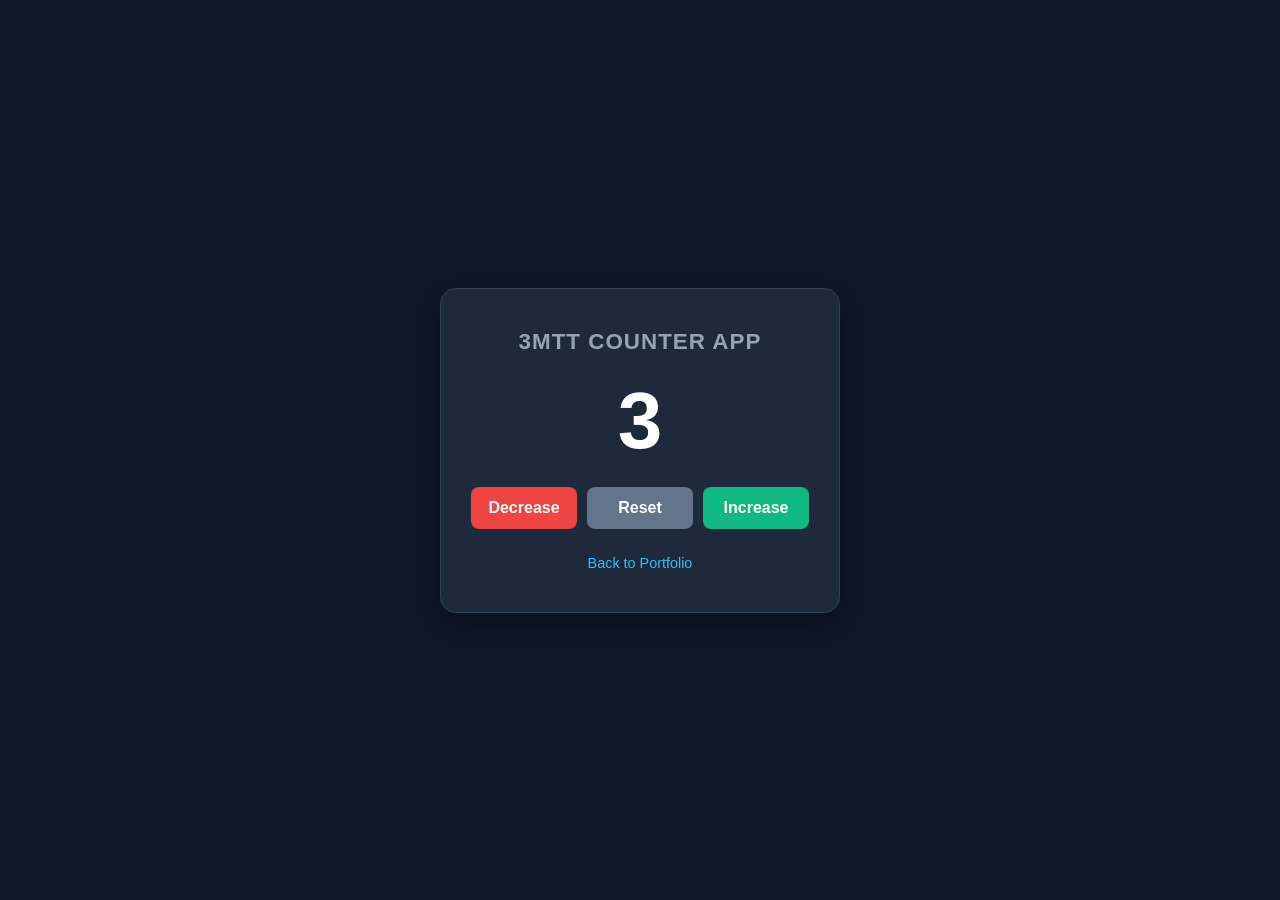
<file: Mildness counter-app/index.html>
<!DOCTYPE html>
<html lang="en">
<head>
    <meta charset="UTF-8">
    <meta name="viewport" content="width=device-width, initial-scale=1.0">
    <title>3MTT Simple Counter App</title>
    <link rel="stylesheet" href="style.css">
</head>
<body>

    <div class="counter-container">
        <h2>3MTT Counter App</h2>
        <div id="counter-value">3</div>
        
        <div class="button-group">
            <button id="decrease-btn">Decrease</button>
            <button id="reset-btn">Reset</button>
            <button id="increase-btn">Increase</button>
        </div>
        
        <a href="../counter-app/index.html" class="back-home"> Back to Portfolio</a>
    </div>

</body>
</html>
</file>
<file: Mildness counter-app/style.css>
* {
    margin: 0;
    padding: 0;
    box-sizing: border-box;
    font-family: 'Segoe UI', sans-serif;
}

body {
    background-color: #0f172a;
    display: flex;
    justify-content: center;
    align-items: center;
    min-height: 100vh;
    padding: 20px;
}

.counter-container {
    background-color: #1e293b;
    padding: 40px 30px;
    border-radius: 16px;
    box-shadow: 0 10px 25px rgba(0, 0, 0, 0.3);
    text-align: center;
    max-width: 400px;
    width: 100%;
    border: 1px solid #334155;
}

h2 {
    color: #94a3b8;
    font-size: 1.4rem;
    margin-bottom: 20px;
    text-transform: uppercase;
    letter-spacing: 1px;
}

#counter-value {
    font-size: 5rem;
    font-weight: bold;
    color: #ffffff;
    margin: 20px 0;
    transition: color 0.3s ease;
}

.button-group {
    display: flex;
    justify-content: space-between;
    gap: 10px;
    margin-bottom: 25px;
}

button {
    flex: 1;
    padding: 12px 10px;
    font-size: 1rem;
    font-weight: 600;
    border: none;
    border-radius: 8px;
    cursor: pointer;
    transition: background 0.2s, transform 0.1s;
}

#decrease-btn {
    background-color: #ef4444;
    color: white;
}

#decrease-btn:hover { background-color: #dc2626; }

#reset-btn {
    background-color: #64748b;
    color: white;
}

#reset-btn:hover { background-color: #475569; }

#increase-btn {
    background-color: #10b981;
    color: white;
}

#increase-btn:hover { background-color: #059669; }

button:active {
    transform: scale(0.95);
}

.back-home {
    display: inline-block;
    color: #38bdf8;
    text-decoration: none;
    font-size: 0.9rem;
    transition: color 0.2s;
}

.back-home:hover {
    color: #7dd3fc;
}
</file>
<file: Mildness-counter-app/style.css>
* {
    margin: 0;
    padding: 0;
    box-sizing: border-box;
    font-family: 'Segoe UI', sans-serif;
}

body {
    background-color: #0f172a;
    display: flex;
    justify-content: center;
    align-items: center;
    min-height: 100vh;
    padding: 20px;
}

.counter-container {
    background-color: #1e293b;
    padding: 40px 30px;
    border-radius: 16px;
    box-shadow: 0 10px 25px rgba(0, 0, 0, 0.3);
    text-align: center;
    max-width: 400px;
    width: 100%;
    border: 1px solid #334155;
}

h2 {
    color: #94a3b8;
    font-size: 1.4rem;
    margin-bottom: 20px;
    text-transform: uppercase;
    letter-spacing: 1px;
}

#counter-value {
    font-size: 5rem;
    font-weight: bold;
    color: #ffffff;
    margin: 20px 0;
    transition: color 0.3s ease;
}

.button-group {
    display: flex;
    justify-content: space-between;
    gap: 10px;
    margin-bottom: 25px;
}

button {
    flex: 1;
    padding: 12px 10px;
    font-size: 1rem;
    font-weight: 600;
    border: none;
    border-radius: 8px;
    cursor: pointer;
    transition: background 0.2s, transform 0.1s;
}

#decrease-btn {
    background-color: #ef4444;
    color: white;
}

#decrease-btn:hover { background-color: #dc2626; }

#reset-btn {
    background-color: #64748b;
    color: white;
}

#reset-btn:hover { background-color: #475569; }

#increase-btn {
    background-color: #10b981;
    color: white;
}

#increase-btn:hover { background-color: #059669; }

button:active {
    transform: scale(0.95);
}

.back-home {
    display: inline-block;
    color: #38bdf8;
    text-decoration: none;
    font-size: 0.9rem;
    transition: color 0.2s;
}

.back-home:hover {
    color: #7dd3fc;
}
</file>
